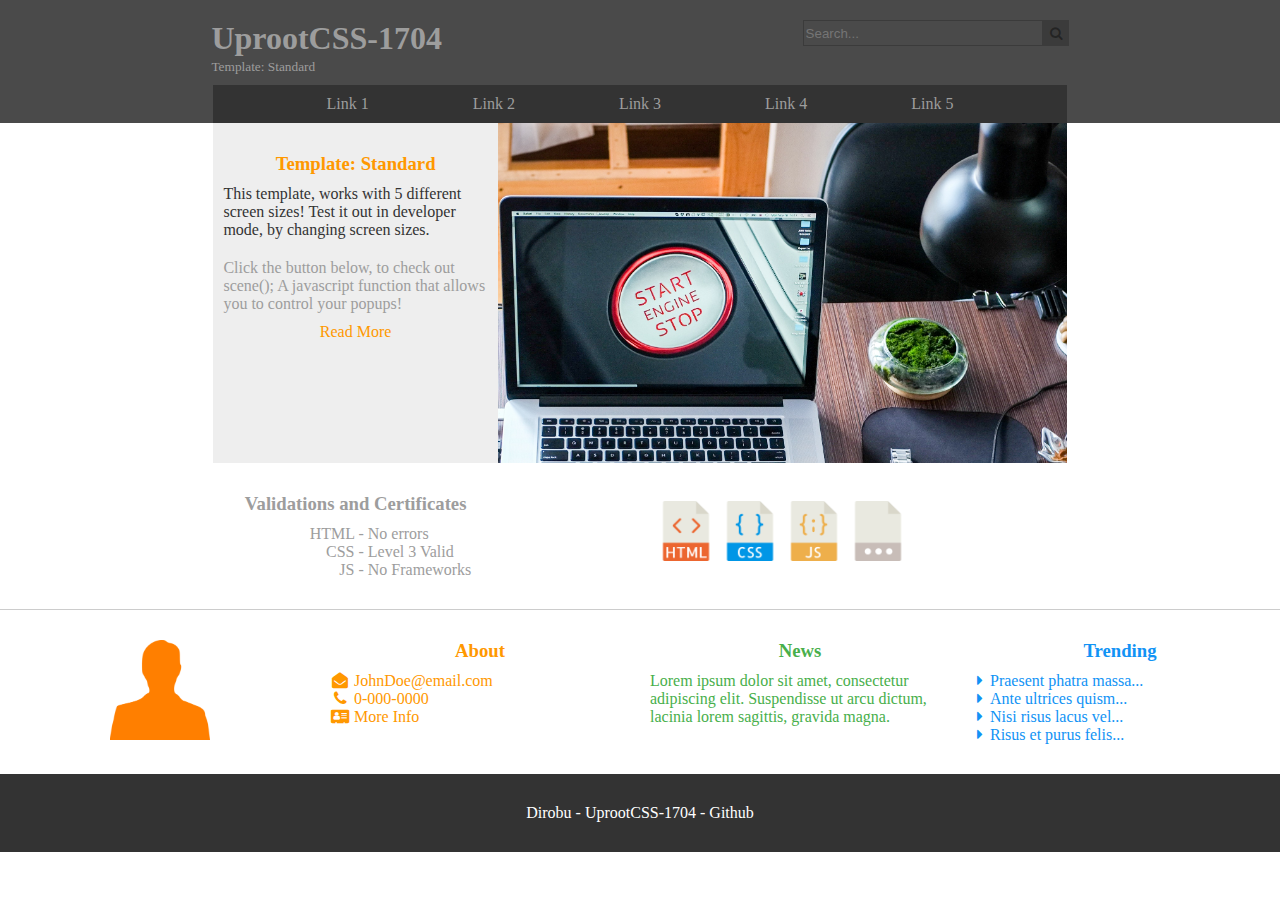
<file: template-business/index.html>
<!DOCTYPE html>
<html lang="en-US">
<head>
<meta charset="utf-8">
<meta name="viewport" content="width=device-width, initial-scale=1.0">
<meta name="description" content="Web Development Make Possible">
<meta name="author" content="uprootCSS-1704 Template:Standard">
<title>UprootCSS-1704 Template: Standard</title>
<link rel="stylesheet" href="css/uprootCSS-1704-colors.css">
<link rel="stylesheet" href="css/uprootCSS-1704-elements.css">
<link rel="stylesheet" href="css/uprootCSS-1704-elements.css">
<link rel="stylesheet" href="css/uprootCSS-1704-grid.css">
<link href="fonts/font-awesome-4.7.0/css/font-awesome.min.css" rel="stylesheet" type="text/css">
<style>
	#header div {padding: 10px 0px 10px 0px;}
	#header #title-l {text-align: left;}
	#header #title-r {text-align: right;}
	
	#impact div a{padding: 10px;}
	#impact #image {
		min-height: 340px;
		/* https://www.pexels.com/photo/apple-coffee-computer-desk-356056/ */
		background-image: url("img/pexels-photo-356056.jpeg");
		-webkit-background-size: cover;
		-moz-background-size: cover;
		-o-background-size: cover;
		background-size: cover;
		background-repeat: no-repeat;
		background-attachment: fixed;
	}
	@media (max-width: 800px){
		#header #title-l, #header #title-r {text-align: center;}
		#header #nav a {padding: 10px 0px 10px 0px;}
	}
	.icon-md{height: 60px; width: 60px;}
	.icon-lg{height: 100px; width: 100px;}
	.spacer {padding: 20px 0px 20px 0px;}
	i{width: 20px; text-align: center;}
</style>
</head>
<body class="wide text-center">
	<div id="header" class="wide back-coal">
		<div id="title-l" class="xs-12 sm-12 md-6 lg-4 xl-4 text-grey">
			<h1>UprootCSS-1704</h1>
			<small>Template: Standard</small>
		</div>
		<div id="title-r" class="xs-12 sm-12 md-6 lg-4 xl-4">
			<h2><input type="text" placeholder="Search..."><button><i class="fa fa-search" aria-hidden="true"></i></button></h2>
		</div>
		<div id="nav" class="xs-0 sm-0 md-0 lg-8 xl-8 back-black">
			<a href="#" title="" class="xs-12 sm-12 md-12 lg-2 xl-2 text-grey">Link 1</a>
			<a href="#" title="" class="xs-12 sm-12 md-12 lg-2 xl-2 text-grey">Link 2</a>
			<a href="#" title="" class="xs-12 sm-12 md-12 lg-2 xl-2 text-grey">Link 3</a>
			<a href="#" title="" class="xs-12 sm-12 md-12 lg-2 xl-2 text-grey">Link 4</a>
			<a href="#" title="" class="xs-12 sm-12 md-12 lg-2 xl-2 text-grey">Link 5</a>
		</div>
	</div>

	<div id="impact" class="xs-12 sm-12 md-12 lg-8 xl-8 back-cloud">
		<div class="xs-12 sm-12 md-5 lg-5 xl-4 spacer">
			<h3 class="text-orange">Template: Standard</h3>
			<p class="text-left text-black">
				This template, works with 5 different screen sizes!
				Test it out in developer mode, by changing screen sizes.
			</p>
			<p class="text-left text-grey">
				Click the button below, to check out scene(); A javascript function that allows you to control your popups!			
			</p>
			<a class="text-orange" onclick="scene('name','html');">
				Read More
			</a>
		</div><div id="image" class="xs-12 sm-12 md-7 lg-7 xl-8"></div>
	</div>

	<div id="1" class="xs-12 sm-12 md-12 lg-8 xl-8 text-grey spacer">
		<div class="xs-12 sm-12 md-5 lg-5 xl-4">
			<h3>Validations and Certificates</h3>
			<p class="text-right">
				HTML - <span style="display: inline-block; width: 120px; text-align: left;">No errors</span><br>
				CSS - <span style="display: inline-block; width: 120px; text-align: left;">Level 3 Valid</span><br>
				JS - <span style="display: inline-block; width: 120px; text-align: left;">No Frameworks</span><br>
			</p>
		</div><div class="xs-12 sm-12 md-7 lg-7 xl-8">
			<br>
			<a href="https://validator.w3.org/" target="_blank"><img class="icon-md" src="img/html.png" alt="html validation"></a>
			<a href="http://jigsaw.w3.org/css-validator/check/referer" target="_blank"><img class="icon-md" src="img/css.png" alt="css validation"></a>
			<a href="http://javascript.com" target="_blank"><img class="icon-md" src="img/js.png" alt="vanilla javascript"></a>
			<a href="#" target="_blank"><img class="icon-md" src="img/file.png" alt="#"></a>
			<!--http://www.iconninja.com/css-icon-777124-->
		</div>
	</div>

	<hr>

	<div id="2" class="wide spacer">
		<div class="xs-12 sm-12 md-6 lg-3 xl-3">
			<img class="icon-lg" src="img/defaultprofile.png" alt="profile picture" style="margin-top: 10px;">
		</div><div class="xs-12 sm-12 md-6 lg-3 xl-3">
			<h3 class="text-orange">About</h3>
			<p class="text-left text-orange">
				<a href="#"><i class="fa fa-envelope-open" aria-hidden="true"></i> JohnDoe@email.com</a><br>
				<a href="#"><i class="fa fa-phone" aria-hidden="true"></i> 0-000-0000</a><br>
				<a href="#"><i class="fa fa-address-card" aria-hidden="true"></i> More Info</a><br>
			</p>
		</div><div class="xs-12 sm-12 md-6 lg-3 xl-3">
			<h3 class="text-green">News</h3>
			<p class="text-left text-green">Lorem ipsum dolor sit amet, consectetur adipiscing elit. Suspendisse ut arcu dictum, lacinia lorem sagittis, gravida magna.</p>
		</div><div class="xs-12 sm-12 md-6 lg-3 xl-3">
			<h3 class="text-blue">Trending</h3>
			<p class="text-left text-blue">
				<a href="#"><i class="fa fa-caret-right" aria-hidden="true"></i>Praesent phatra massa...</a><br>
				<a href="#"><i class="fa fa-caret-right" aria-hidden="true"></i>Ante ultrices quism...</a><br>
				<a href="#"><i class="fa fa-caret-right" aria-hidden="true"></i>Nisi risus lacus vel...</a><br>
				<a href="#"><i class="fa fa-caret-right" aria-hidden="true"></i>Risus et purus felis...</a><br>
			</p>
		</div>
	</div>

	<div id="footer" class="wide back-black spacer">
		<p class="text-white">
			<a href="http://dirobu.com" target="_blank">Dirobu</a> - <a href="http://dirobu.com/#dirobu/frameworks/uprootCSS-1704" target="_blank">UprootCSS-1704</a> - <a href="https://github.com/dirobu/uprootCSS-1704" target="_blank">Github</a>
		</p>
	</div>
</body>
<script src="js/uprootCSS-1704.js"></script>
<script src="js/scene-1702.min.js"></script>
</html>
</file>
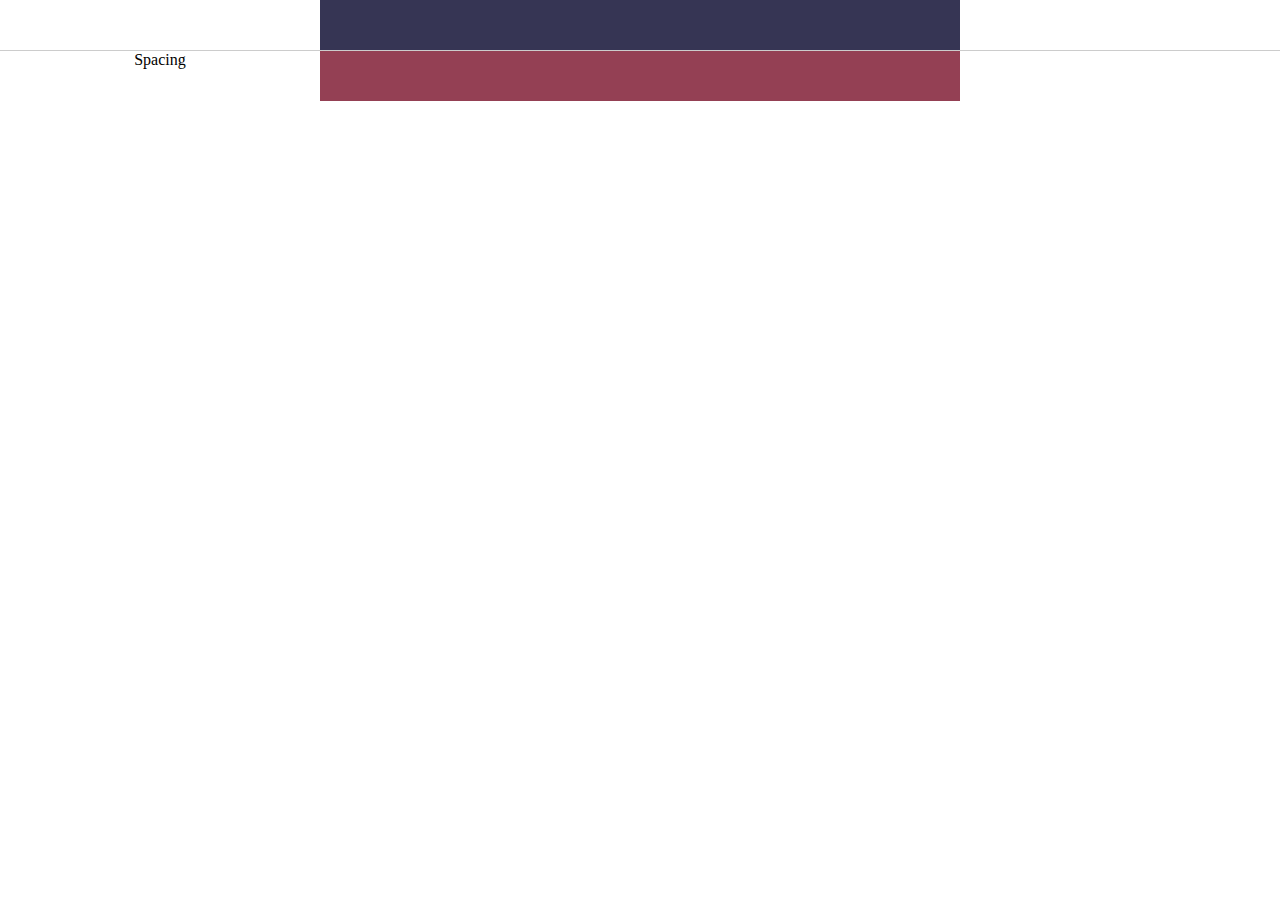
<file: test-center.html>
<!DOCTYPE html>
<html lang="en-US">
<head>
<meta charset="utf-8">
<meta http-equiv="Content-Type" content="text/html; charset=utf-8">
<meta name="viewport" content="width=device-width, initial-scale=1.0">
<meta name="description" content="Web Development Make Possible">
<meta name="author" content="Dirobu">
<title>uprootCSS-1704</title>

<link rel="stylesheet" href="css/uprootCSS-1704-colors.css">
<link rel="stylesheet" href="css/uprootCSS-1704-elements.css">
<link rel="stylesheet" href="css/uprootCSS-1704-elements.css">
<link rel="stylesheet" href="css/uprootCSS-1704-grid.css">
<style>
	div{height: 50px;}
</style>
</head>
<body>
<!-- Easiest way to center divs. -->
<div class="text-center">
	<div class="xs-12 sm-12 md-10 lg-8 xl-6" style="background: #363554"></div>	
</div>
<hr>
<!-- A little more code, but always works. -->
<div class="xs-0 sm-0 md-1 lg-2 xl-3">Spacing</div><div class="xs-12 sm-12 md-10 lg-8 xl-6" style="background: #944054"></div>
</body>
</html>
</file>
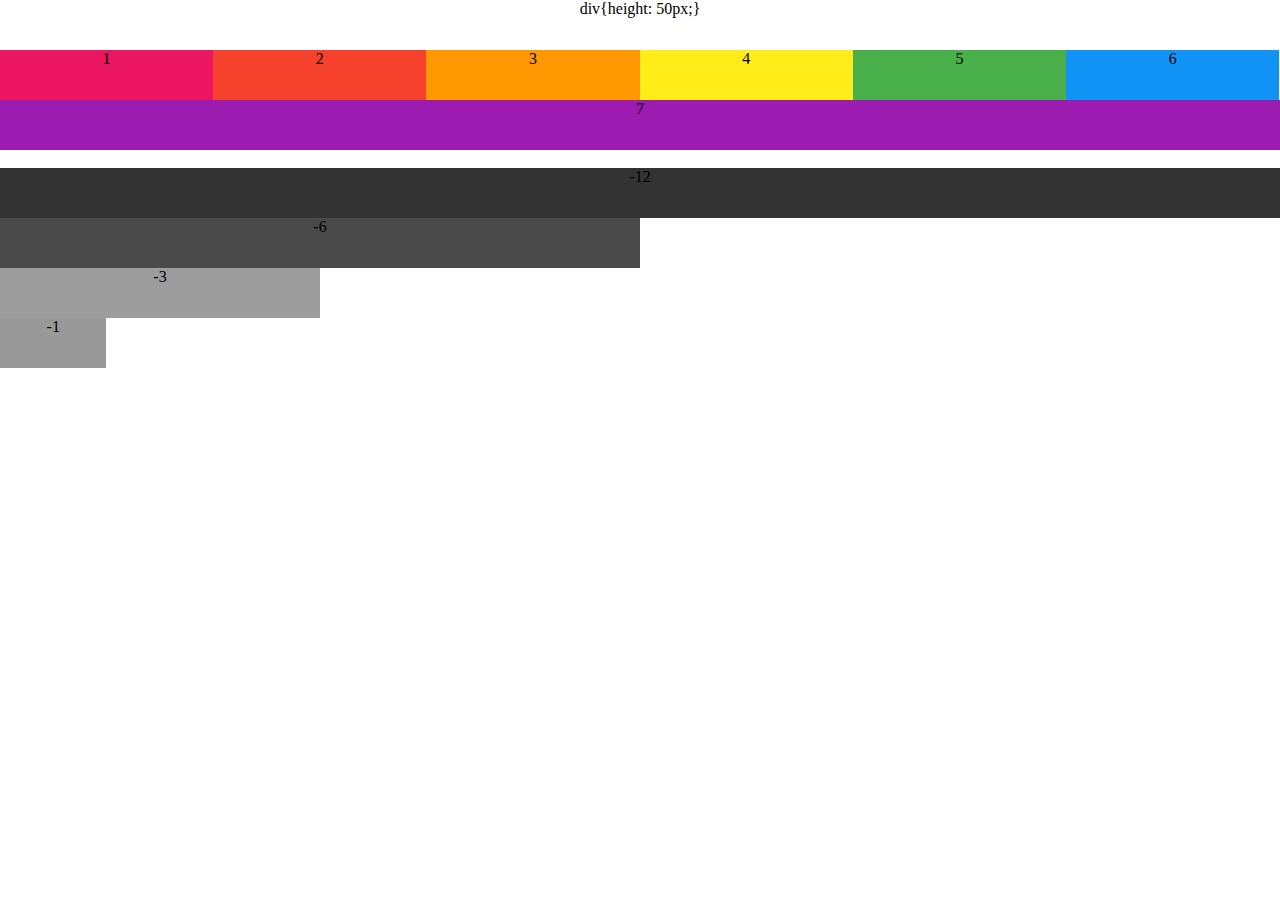
<file: test.html>
<!DOCTYPE html>
<html lang="en-US">
<head>
<meta charset="utf-8">
<meta http-equiv="Content-Type" content="text/html; charset=utf-8">
<meta name="viewport" content="width=device-width, initial-scale=1.0">
<meta name="description" content="Web Development Make Possible">
<meta name="author" content="Dirobu">
<title>uprootCSS-1704</title>

<link rel="stylesheet" href="css/uprootCSS-1704-colors.css">
<link rel="stylesheet" href="css/uprootCSS-1704-elements.css">
<link rel="stylesheet" href="css/uprootCSS-1704-elements.css">
<link rel="stylesheet" href="css/uprootCSS-1704-grid.css">
<style>
	div{height: 50px;}
</style>
</head>
<body class="wide">
<div class="wide">	div{height: 50px;} </div>

<div class="xs-12 sm-6 md-4 lg-3 xl-2 back-pink"> 1 </div><!--
--><div class="xs-12 sm-6 md-4 lg-3 xl-2 back-red"> 2 </div><!--
--><div class="xs-12 sm-6 md-4 lg-3 xl-2 back-orange"> 3 </div><!--
--><div class="xs-12 sm-6 md-4 lg-3 xl-2 back-yellow"> 4 </div><!--
--><div class="xs-12 sm-6 md-4 lg-3 xl-2 back-green"> 5 </div><!--
--><div class="xs-12 sm-6 md-4 lg-3 xl-2 back-blue"> 6 </div><!--
--><div class="xs-12 sm-12 md-12 lg-6 xl-12 back-purple"> 7 </div><!--
-->
<br>
<br>
<div class="xs-12 sm-12 md-12 lg-12 xl-12 back-black"> -12 </div><br>
<div class="xs-6 sm-6 md-6 lg-6 xl-6 back-coal"> -6 </div><br>
<div class="xs-3 sm-3 md-3 lg-3 xl-3 back-grey"> -3 </div><br>
<div class="xs-1 sm-1 md-1 lg-1 xl-1 back-clear"> -1 </div><br>

</body>
</html>
</file>
<file: template-business/css/uprootCSS-1704-colors.css>
.text-red, .text-red:link, .text-red a{color: #F6412D;}
.text-pink, .text-pink:link, .text-pink a{color: #EB1561;}
.text-purple, .text-purple:link, .text-purple a{color: #9C1CB1;}
.text-blue, .text-blue:link, .text-blue a{color: #1193F5;}
.text-green, .text-green:link, .text-green a{color: #48AF4B;}
.text-orange, .text-orange:link, .text-orange a{color: #FF9800;}
.text-yellow, .text-yellow:link, .text-yellow a{color: #FFEC19;}
.text-clear, .text-clear:link, .text-clear a{color: rgba(0,0,0,0.4);}
.text-white, .text-white:link, .text-white a{color: #FFFFFF;}
.text-cloud, .text-cloud:link, .text-cloud a{color: #EEEEEE;}
.text-grey, .text-grey:link, .text-grey a{color: #9D9D9D;}
.text-coal, .text-coal:link, .text-coal a{color: #4A4A4A;}
.text-black, .text-black:link, .text-black a{color: #333333;}

.back-red{background: #F6412D;}
.back-pink{background: #EB1561;}
.back-purple{background: #9C1CB1;}
.back-blue{background: #1193F5;}
.back-green{background: #48AF4B;}
.back-orange{background: #FF9800;}
.back-yellow{background: #FFEC19;}
.back-clear{background: rgba(0,0,0,0.4);}
.back-white{background: #FFFFFF;}
.back-cloud{background: #EEEEEE;}
.back-grey{background: #9D9D9D;}
.back-coal{background: #4A4A4A;}
.back-black{background: #333333;}
/* Custom */
</file>
<file: template-business/css/uprootCSS-1704-elements.css>
/* Class Control */
.border{
	border-style: solid;
	border-radius: 1px 1px 1px 1px; -moz-border-radius: 1px 1px 1px 1px; -webkit-border-radius: 1px 1px 1px 1px;
	border-left-width: 1px; border-top-color: rgba(0,0,0,0.2);
	border-top-width: 1px; border-left-color: rgba(0,0,0,0.2);
	border-right-width: 1px; border-right-color: rgba(0,0,0,0.2);
	border-bottom-width: 1px; border-bottom-color: rgba(0,0,0,0.2);
}
.text-link:hover {cursor: pointer; -webkit-filter: invert(20%); filter: invert(20%);}
.text-left{text-align: left;}
.text-center{text-align: center;}
.text-right{text-align: right;}
.disp-inline{display: inline-block;}
.disp-block{display: block;}
.disp-none{display: none!important;}
.disp-left{float: left;}
.disp-right{float: right;}
.disp-box{-moz-box-sizing: border-box; -webkit-box-sizing: border-box; box-sizing: border-box;}

.shadow-out{-webkit-box-shadow: 0px 6px 72px -21px;-moz-box-shadow: 0px 6px 72px -21px;box-shadow: 0px 6px 72px -21px;}
.shadow-in{-webkit-box-shadow: inset 0px 6px 72px -21px;-moz-box-shadow: inset 0px 6px 72px -21px;box-shadow: inset 0px 6px 72px -21px;}
.shadow-in-top{-webkit-box-shadow: inset 0px 16px 33px -21px;-moz-box-shadow: inset 0px 16px 33px -21px;box-shadow: inset 0px 16px 33px -21px;}
.shadow-in-right{-webkit-box-shadow: inset -16px 8px 33px -21px;-moz-box-shadow: inset -16px 8px 33px -21px;box-shadow: inset -16px 8px 33px -21px;}
.shadow-in-bottom{-webkit-box-shadow: inset 0px -16px 33px -21px;-moz-box-shadow: inset 0px -16px 33px -21px;box-shadow: inset 0px -16px 33px -21px;}
.shadow-in-left{-webkit-box-shadow: inset 16px 6px 33px -21px;-moz-box-shadow: inset 16px 6px 33px -21px;box-shadow: inset 16px 6px 33px -21px;}
.shadow-out, .shadow-in-top, .shadow-in-right, .shadow-in-bottom, .shadow-in-left{-webkit-box-shadow: rgba(0,0,0,1);-moz-box-shadow:rgba(0,0,0,1);box-shadow:rgba(0,0,0,1);}
/* Element Control */

div{text-align: center;}
hr{border: none; height: 1px; background: rgba(0,0,0,0.2); margin: 0px;}
a, a:hover, a:link, a:active, a:visited{text-decoration: none!important;}
a:hover{cursor: pointer; -webkit-filter: invert(30%); filter: invert(30%);}
h1, h2, h3, h4, h5{margin: 10px 0px 0px 0px;}
p{margin: 0px; padding: 10px;}
	h1, h2, h3, h4, h5,p{-moz-box-sizing: border-box; -webkit-box-sizing: border-box; box-sizing: border-box;}


/* Form Control */

form, label, input, button, select, textarea{display: inline-block; -moz-box-sizing: border-box; -webkit-box-sizing: border-box; box-sizing: border-box;vertical-align: top; min-height: 26px;}
input, select, textarea{width: 240px; min-width: 240px; max-width: 240px;}
input, button, select, textarea{
	outline: none; outline-style:none; -webkit-appearance: none; -moz-appearance: none;
	-moz-box-sizing: border-box; -webkit-box-sizing: border-box; box-sizing: border-box;
	padding: 2px; margin: 0px;
	background: transparent; color: rgba(0,0,0,0.2);
	border-style: solid;
	border-width: 1px; border-color: rgba(0,0,0,0.2);
}

label{padding: 4px 4px 0px 0px; width: 80px; text-align: right; font-weight: bold;color: rgba(0,0,0,0.2);}

input{}
input::-webkit-div input-placeholder,textarea::-webkit-div input-placeholder, select::-webkit-div input-placeholder {color: rgba(0,0,0,0.2);}
input::-moz-placeholder, textarea::-moz-placeholder, select::-moz-placeholder {color: rgba(0,0,0,0.2);}
input:-ms-div input-placeholder, textarea:-ms-div input-placeholder, select:-ms-div input-placeholder {color: rgba(0,0,0,0.2);}
input:-moz-placeholder, textarea:-moz-placeholder, select:-moz-placeholder {color: rgba(0,0,0,0.2);}
input:focus, textarea:focus, select:focus{
	outline: none; outline-style:none; -webkit-appearance: none; -moz-appearance: none;
	background: rgba(0,0,0,0.2); color: rgba(0,0,0,0.4);
	border-color: rgba(0,0,0,0.0);
}

button{font-weight: bold;background:rgba(0,0,0,0.2);color:rgba(0,0,0,0.4);border-color:rgba(0,0,0,0.0);}
button:hover{
	cursor: pointer;
	outline: none; outline-style:none; -webkit-appearance: none; -moz-appearance: none;
	background: transparent; color: rgba(0,0,0,0.6);
	border-width: 1px; border-color: rgba(0,0,0,0.4);
}
button:focus, input:focus{outline: none; outline-style:none; -webkit-appearance: none; -moz-appearance: none;}

select{}

textarea{}
textarea::-webkit-resizer{border-style: solid;background: transparent; color: rgba(0,0,0,0.4);}
</file>
<file: template-business/css/uprootCSS-1704-grid.css>
html, body{padding: 0px; margin:0px; width: 100%; vertical-align: top;}

/* Display Control */
	.wide {width: 100%;}
	.tall {height: 100%;}

@media (max-width: 300px){
	.xs-0,.xs-1,.xs-2,.xs-3,.xs-4,.xs-5,.xs-6,.xs-7,.xs-8,.xs-9,.xs-10,.xs-11,.xs-12{display: inline-block; vertical-align: top;-moz-box-sizing: border-box; -webkit-box-sizing: border-box; box-sizing: border-box;}
	.xs-0{width: 0px; height: 0px; display: none!important; overflow: hidden;}
	.xs-1{width: 8.32%;}
	.xs-2{width: 16.66%;}
	.xs-3{width: 25%;}
	.xs-4{width: 33.33%;}
	.xs-5{width: 41.66%;}
	.xs-6{width: 50%;}
	.xs-7{width: 58.33%;}
	.xs-8{width: 66.66%;}
	.xs-9{width: 75%;}
	.xs-10{width: 83.33%;}
	.xs-11{width: 91.66%;}
	.xs-12{width: 100%;}
}
@media (max-width: 500px) and (min-width: 301px){
	.sm-0,.sm-1,.sm-2,.sm-3,.sm-4,.sm-5,.sm-6,.sm-7,.sm-8,.sm-9,.sm-10,.sm-11,.sm-12{display: inline-block; vertical-align: top;-moz-box-sizing: border-box; -webkit-box-sizing: border-box; box-sizing: border-box;}
	.sm-0{width: 0px; height: 0px; display: none!important; overflow: hidden;}
	.sm-1{width: 8.32%;}
	.sm-2{width: 16.66%;}
	.sm-3{width: 25%;}
	.sm-4{width: 33.33%;}
	.sm-5{width: 41.66%;}
	.sm-6{width: 50%;}
	.sm-7{width: 58.33%;}
	.sm-8{width: 66.66%;}
	.sm-9{width: 75%;}
	.sm-10{width: 83.33%;}
	.sm-11{width: 91.66%;}
	.sm-12{width: 100%;}
}
@media (max-width: 800px) and (min-width: 501px){
	.md-0,.md-1,.md-2,.md-3,.md-4,.md-5,.md-6,.md-7,.md-8,.md-9,.md-10,.md-11,.md-12{display: inline-block; vertical-align: top; -moz-box-sizing: border-box; -webkit-box-sizing: border-box; box-sizing: border-box;}
	.md-0{width: 0px; height: 0px; display: none!important; overflow: hidden;}
	.md-1{width: 8.32%;}
	.md-2{width: 16.66%;}
	.md-3{width: 25%;}
	.md-4{width: 33.33%;}
	.md-5{width: 41.66%;}
	.md-6{width: 50%;}
	.md-7{width: 58.33%;}
	.md-8{width: 66.66%;}
	.md-9{width: 75%;}
	.md-10{width: 83.33%;}
	.md-11{width: 91.66%;}
	.md-12{width: 100%;}
}
@media (max-width: 1200px) and (min-width: 801px){
	.lg-0,.lg-1,.lg-2,.lg-3,.lg-4,.lg-5,.lg-6,.lg-7,.lg-8,.lg-9,.lg-10,.lg-11,.lg-12{display: inline-block; vertical-align: top;-moz-box-sizing: border-box; -webkit-box-sizing: border-box; box-sizing: border-box;}
	.lg-0{width: 0px; height: 0px; display: none!important; overflow: hidden;}
	.lg-1{width: 8.32%;}
	.lg-2{width: 16.66%;}
	.lg-3{width: 25%;}
	.lg-4{width: 33.33%;}
	.lg-5{width: 41.66%;}
	.lg-6{width: 50%;}
	.lg-7{width: 58.33%;}
	.lg-8{width: 66.66%;}
	.lg-9{width: 75%;}
	.lg-10{width: 83.33%;}
	.lg-11{width: 91.66%;}
	.lg-12{width: 100%;}
}
@media (min-width:1201px){
	.xl-0,.xl-1,.xl-2,.xl-3,.xl-4,.xl-5,.xl-6,.xl-7,.xl-8,.xl-9,.xl-10,.xl-11,.xl-12{display: inline-block; vertical-align: top;-moz-box-sizing: border-box; -webkit-box-sizing: border-box; box-sizing: border-box;}
	.xl-0{width: 0px; height: 0px; display: none!important; overflow: hidden;}
	.xl-1{width: 8.32%;}
	.xl-2{width: 16.66%;}
	.xl-3{width: 25%;}
	.xl-4{width: 33.33%;}
	.xl-5{width: 41.66%;}
	.xl-6{width: 50%;}
	.xl-7{width: 58.33%;}
	.xl-8{width: 66.66%;}
	.xl-9{width: 75%;}
	.xl-10{width: 83.33%;}
	.xl-11{width: 91.66%;}
	.xl-12{width: 100%;}
}
</file>
<file: css/uprootCSS-1704-colors.css>
.text-red, .text-red:link, .text-red a{color: #F6412D;}
.text-pink, .text-pink:link, .text-pink a{color: #EB1561;}
.text-purple, .text-purple:link, .text-purple a{color: #9C1CB1;}
.text-blue, .text-blue:link, .text-blue a{color: #1193F5;}
.text-green, .text-green:link, .text-green a{color: #48AF4B;}
.text-orange, .text-orange:link, .text-orange a{color: #FF9800;}
.text-yellow, .text-yellow:link, .text-yellow a{color: #FFEC19;}
.text-clear, .text-clear:link, .text-clear a{color: rgba(0,0,0,0.4);}
.text-white, .text-white:link, .text-white a{color: #FFFFFF;}
.text-cloud, .text-cloud:link, .text-cloud a{color: #EEEEEE;}
.text-grey, .text-grey:link, .text-grey a{color: #9D9D9D;}
.text-coal, .text-coal:link, .text-coal a{color: #4A4A4A;}
.text-black, .text-black:link, .text-black a{color: #333333;}

.back-red{background: #F6412D;}
.back-pink{background: #EB1561;}
.back-purple{background: #9C1CB1;}
.back-blue{background: #1193F5;}
.back-green{background: #48AF4B;}
.back-orange{background: #FF9800;}
.back-yellow{background: #FFEC19;}
.back-clear{background: rgba(0,0,0,0.4);}
.back-white{background: #FFFFFF;}
.back-cloud{background: #EEEEEE;}
.back-grey{background: #9D9D9D;}
.back-coal{background: #4A4A4A;}
.back-black{background: #333333;}
/* Custom */
</file>
<file: css/uprootCSS-1704-elements.css>
/* Class Control */
.border{
	border-style: solid;
	border-radius: 1px 1px 1px 1px; -moz-border-radius: 1px 1px 1px 1px; -webkit-border-radius: 1px 1px 1px 1px;
	border-left-width: 1px; border-top-color: rgba(0,0,0,0.2);
	border-top-width: 1px; border-left-color: rgba(0,0,0,0.2);
	border-right-width: 1px; border-right-color: rgba(0,0,0,0.2);
	border-bottom-width: 1px; border-bottom-color: rgba(0,0,0,0.2);
}
.text-link:hover {cursor: pointer; -webkit-filter: invert(20%); filter: invert(20%);}
.text-left{text-align: left;}
.text-center{text-align: center;}
.text-right{text-align: right;}
.disp-inline{display: inline-block;}
.disp-block{display: block;}
.disp-none{display: none!important;}
.disp-left{float: left;}
.disp-right{float: right;}
.disp-box{-moz-box-sizing: border-box; -webkit-box-sizing: border-box; box-sizing: border-box;}

.shadow-out{-webkit-box-shadow: 0px 6px 72px -21px;-moz-box-shadow: 0px 6px 72px -21px;box-shadow: 0px 6px 72px -21px;}
.shadow-in{-webkit-box-shadow: inset 0px 6px 72px -21px;-moz-box-shadow: inset 0px 6px 72px -21px;box-shadow: inset 0px 6px 72px -21px;}
.shadow-in-top{-webkit-box-shadow: inset 0px 16px 33px -21px;-moz-box-shadow: inset 0px 16px 33px -21px;box-shadow: inset 0px 16px 33px -21px;}
.shadow-in-right{-webkit-box-shadow: inset -16px 8px 33px -21px;-moz-box-shadow: inset -16px 8px 33px -21px;box-shadow: inset -16px 8px 33px -21px;}
.shadow-in-bottom{-webkit-box-shadow: inset 0px -16px 33px -21px;-moz-box-shadow: inset 0px -16px 33px -21px;box-shadow: inset 0px -16px 33px -21px;}
.shadow-in-left{-webkit-box-shadow: inset 16px 6px 33px -21px;-moz-box-shadow: inset 16px 6px 33px -21px;box-shadow: inset 16px 6px 33px -21px;}
.shadow-out, .shadow-in-top, .shadow-in-right, .shadow-in-bottom, .shadow-in-left{-webkit-box-shadow: rgba(0,0,0,1);-moz-box-shadow:rgba(0,0,0,1);box-shadow:rgba(0,0,0,1);}
/* Element Control */

div{text-align: center;}
hr{border: none; height: 1px; background: rgba(0,0,0,0.2); margin: 0px;}
a, a:hover, a:link, a:active, a:visited{text-decoration: none!important;}
a:hover{cursor: pointer; -webkit-filter: invert(30%); filter: invert(30%);}
h1, h2, h3, h4, h5{margin: 10px 0px 0px 0px;}
p{margin: 0px; padding: 10px;}
	h1, h2, h3, h4, h5,p{-moz-box-sizing: border-box; -webkit-box-sizing: border-box; box-sizing: border-box;}


/* Form Control */

form, label, input, button, select, textarea{display: inline-block; -moz-box-sizing: border-box; -webkit-box-sizing: border-box; box-sizing: border-box;vertical-align: top; min-height: 26px;}
input, select, textarea{width: 240px; min-width: 240px; max-width: 240px;}
input, button, select, textarea{
	outline: none; outline-style:none; -webkit-appearance: none; -moz-appearance: none;
	-moz-box-sizing: border-box; -webkit-box-sizing: border-box; box-sizing: border-box;
	padding: 2px; margin: 0px;
	background: transparent; color: rgba(0,0,0,0.2);
	border-style: solid;
	border-width: 1px; border-color: rgba(0,0,0,0.2);
}

label{padding: 4px 4px 0px 0px; width: 80px; text-align: right; font-weight: bold;color: rgba(0,0,0,0.2);}

input{}
input::-webkit-div input-placeholder,textarea::-webkit-div input-placeholder, select::-webkit-div input-placeholder {color: rgba(0,0,0,0.2);}
input::-moz-placeholder, textarea::-moz-placeholder, select::-moz-placeholder {color: rgba(0,0,0,0.2);}
input:-ms-div input-placeholder, textarea:-ms-div input-placeholder, select:-ms-div input-placeholder {color: rgba(0,0,0,0.2);}
input:-moz-placeholder, textarea:-moz-placeholder, select:-moz-placeholder {color: rgba(0,0,0,0.2);}
input:focus, textarea:focus, select:focus{
	outline: none; outline-style:none; -webkit-appearance: none; -moz-appearance: none;
	background: rgba(0,0,0,0.2); color: rgba(0,0,0,0.4);
	border-color: rgba(0,0,0,0.0);
}

button{font-weight: bold;background:rgba(0,0,0,0.2);color:rgba(0,0,0,0.4);border-color:rgba(0,0,0,0.0);}
button:hover{
	cursor: pointer;
	outline: none; outline-style:none; -webkit-appearance: none; -moz-appearance: none;
	background: transparent; color: rgba(0,0,0,0.6);
	border-width: 1px; border-color: rgba(0,0,0,0.4);
}
button:focus, input:focus{outline: none; outline-style:none; -webkit-appearance: none; -moz-appearance: none;}

select{}

textarea{}
textarea::-webkit-resizer{border-style: solid;background: transparent; color: rgba(0,0,0,0.4);}
</file>
<file: css/uprootCSS-1704-grid.css>
html, body{padding: 0px; margin:0px; width: 100%; vertical-align: top;}

/* Display Control */
	.wide {width: 100%;}
	.tall {height: 100%;}

@media (max-width: 300px){
	.xs-0,.xs-1,.xs-2,.xs-3,.xs-4,.xs-5,.xs-6,.xs-7,.xs-8,.xs-9,.xs-10,.xs-11,.xs-12{display: inline-block; vertical-align: top;-moz-box-sizing: border-box; -webkit-box-sizing: border-box; box-sizing: border-box;}
	.xs-0{width: 0px; height: 0px; display: none!important; overflow: hidden;}
	.xs-1{width: 8.32%;}
	.xs-2{width: 16.66%;}
	.xs-3{width: 25%;}
	.xs-4{width: 33.33%;}
	.xs-5{width: 41.66%;}
	.xs-6{width: 50%;}
	.xs-7{width: 58.33%;}
	.xs-8{width: 66.66%;}
	.xs-9{width: 75%;}
	.xs-10{width: 83.33%;}
	.xs-11{width: 91.66%;}
	.xs-12{width: 100%;}
}
@media (max-width: 500px) and (min-width: 301px){
	.sm-0,.sm-1,.sm-2,.sm-3,.sm-4,.sm-5,.sm-6,.sm-7,.sm-8,.sm-9,.sm-10,.sm-11,.sm-12{display: inline-block; vertical-align: top;-moz-box-sizing: border-box; -webkit-box-sizing: border-box; box-sizing: border-box;}
	.sm-0{width: 0px; height: 0px; display: none!important; overflow: hidden;}
	.sm-1{width: 8.32%;}
	.sm-2{width: 16.66%;}
	.sm-3{width: 25%;}
	.sm-4{width: 33.33%;}
	.sm-5{width: 41.66%;}
	.sm-6{width: 50%;}
	.sm-7{width: 58.33%;}
	.sm-8{width: 66.66%;}
	.sm-9{width: 75%;}
	.sm-10{width: 83.33%;}
	.sm-11{width: 91.66%;}
	.sm-12{width: 100%;}
}
@media (max-width: 800px) and (min-width: 501px){
	.md-0,.md-1,.md-2,.md-3,.md-4,.md-5,.md-6,.md-7,.md-8,.md-9,.md-10,.md-11,.md-12{display: inline-block; vertical-align: top; -moz-box-sizing: border-box; -webkit-box-sizing: border-box; box-sizing: border-box;}
	.md-0{width: 0px; height: 0px; display: none!important; overflow: hidden;}
	.md-1{width: 8.32%;}
	.md-2{width: 16.66%;}
	.md-3{width: 25%;}
	.md-4{width: 33.33%;}
	.md-5{width: 41.66%;}
	.md-6{width: 50%;}
	.md-7{width: 58.33%;}
	.md-8{width: 66.66%;}
	.md-9{width: 75%;}
	.md-10{width: 83.33%;}
	.md-11{width: 91.66%;}
	.md-12{width: 100%;}
}
@media (max-width: 1200px) and (min-width: 801px){
	.lg-0,.lg-1,.lg-2,.lg-3,.lg-4,.lg-5,.lg-6,.lg-7,.lg-8,.lg-9,.lg-10,.lg-11,.lg-12{display: inline-block; vertical-align: top;-moz-box-sizing: border-box; -webkit-box-sizing: border-box; box-sizing: border-box;}
	.lg-0{width: 0px; height: 0px; display: none!important; overflow: hidden;}
	.lg-1{width: 8.32%;}
	.lg-2{width: 16.66%;}
	.lg-3{width: 25%;}
	.lg-4{width: 33.33%;}
	.lg-5{width: 41.66%;}
	.lg-6{width: 50%;}
	.lg-7{width: 58.33%;}
	.lg-8{width: 66.66%;}
	.lg-9{width: 75%;}
	.lg-10{width: 83.33%;}
	.lg-11{width: 91.66%;}
	.lg-12{width: 100%;}
}
@media (min-width:1201px){
	.xl-0,.xl-1,.xl-2,.xl-3,.xl-4,.xl-5,.xl-6,.xl-7,.xl-8,.xl-9,.xl-10,.xl-11,.xl-12{display: inline-block; vertical-align: top;-moz-box-sizing: border-box; -webkit-box-sizing: border-box; box-sizing: border-box;}
	.xl-0{width: 0px; height: 0px; display: none!important; overflow: hidden;}
	.xl-1{width: 8.32%;}
	.xl-2{width: 16.66%;}
	.xl-3{width: 25%;}
	.xl-4{width: 33.33%;}
	.xl-5{width: 41.66%;}
	.xl-6{width: 50%;}
	.xl-7{width: 58.33%;}
	.xl-8{width: 66.66%;}
	.xl-9{width: 75%;}
	.xl-10{width: 83.33%;}
	.xl-11{width: 91.66%;}
	.xl-12{width: 100%;}
}
</file>
